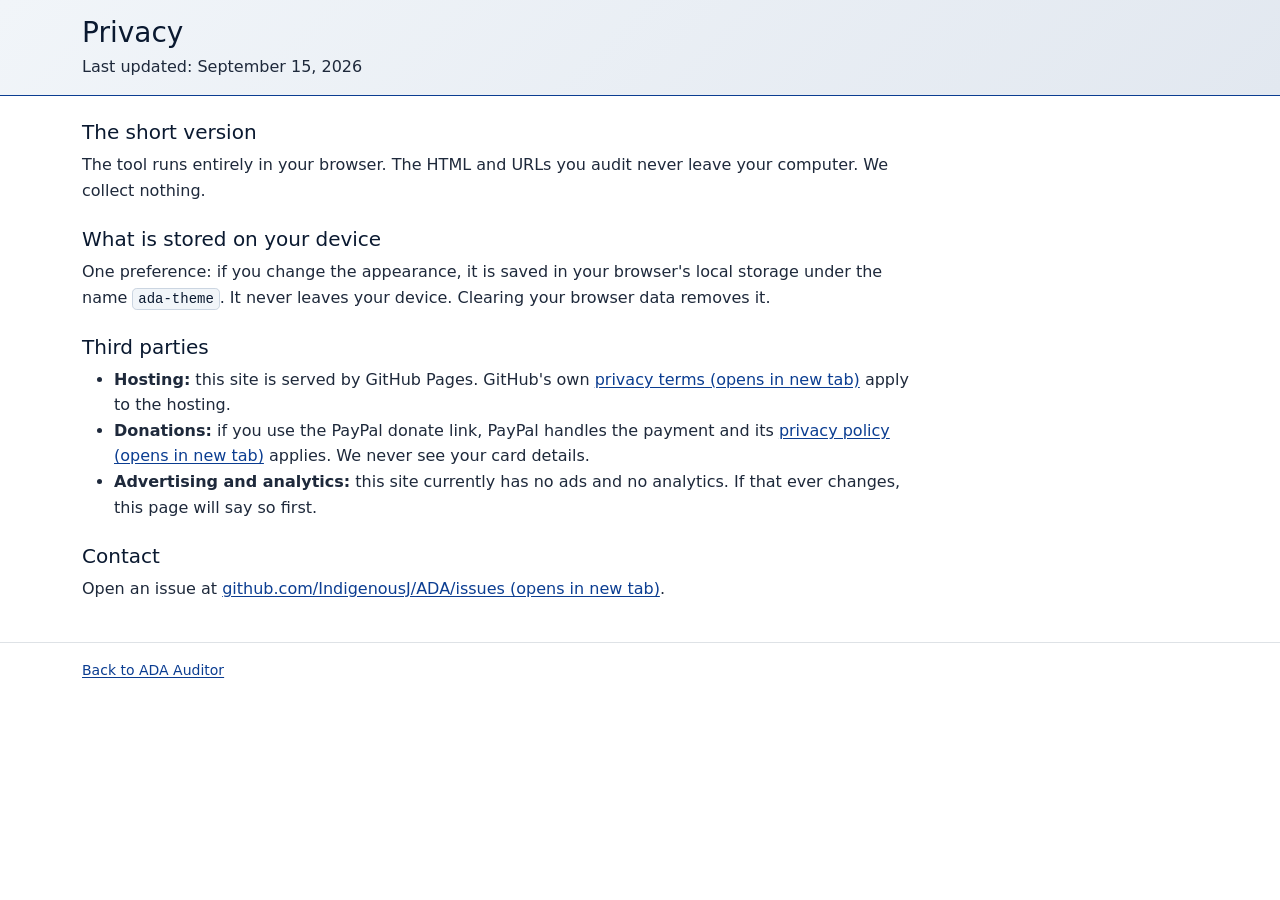
<file: privacy.html>
<!DOCTYPE html>
<html lang="en">
<head>
<meta charset="utf-8">
<meta name="viewport" content="width=device-width, initial-scale=1">
<title>Privacy — ADA Auditor</title>
<meta name="description" content="Privacy information for ADA Auditor: what the tool collects (nothing), what stays in your browser, and which third parties are involved.">
<meta name="robots" content="index,follow">
<link href="https://cdn.jsdelivr.net/npm/bootstrap@5.3.3/dist/css/bootstrap.min.css" rel="stylesheet">
<link rel="stylesheet" href="assets/css/app.css">
</head>
<body>
<a class="skip-link" href="#main">Skip to main content</a>
<header class="border-bottom py-3" style="background:linear-gradient(135deg,#f1f5f9 0%,#e2e8f0 100%);border-color:#0b3d91!important"><div class="container">
<h1 class="h3 mb-1">Privacy</h1>
<p class="mb-0 text-secondary">Last updated: <time datetime="2026-09-15">September 15, 2026</time></p>
</div></header>
<main id="main" class="container py-4" tabindex="-1">
<section aria-labelledby="hShort">
<h2 id="hShort" class="h5">The short version</h2>
<p class="text-secondary">The tool runs entirely in your browser. The HTML and URLs you audit never leave your computer. We collect nothing.</p>
</section>
<section aria-labelledby="hStore" class="mt-4">
<h2 id="hStore" class="h5">What is stored on your device</h2>
<p class="text-secondary">One preference: if you change the appearance, it is saved in your browser's local storage under the name <code>ada-theme</code>. It never leaves your device. Clearing your browser data removes it.</p>
</section>
<section aria-labelledby="hThird" class="mt-4">
<h2 id="hThird" class="h5">Third parties</h2>
<ul class="text-secondary">
<li><strong>Hosting:</strong> this site is served by GitHub Pages. GitHub's own <a href="https://docs.github.com/en/site-policy" target="_blank" rel="noopener">privacy terms (opens in new tab)</a> apply to the hosting.</li>
<li><strong>Donations:</strong> if you use the PayPal donate link, PayPal handles the payment and its <a href="https://www.paypal.com/webapps/mpp/ua/privacy-full" target="_blank" rel="noopener">privacy policy (opens in new tab)</a> applies. We never see your card details.</li>
<li><strong>Advertising and analytics:</strong> this site currently has no ads and no analytics. If that ever changes, this page will say so first.</li>
</ul>
</section>
<section aria-labelledby="hContact" class="mt-4">
<h2 id="hContact" class="h5">Contact</h2>
<p class="text-secondary">Open an issue at <a href="https://github.com/IndigenousJ/ADA/issues" target="_blank" rel="noopener">github.com/IndigenousJ/ADA/issues (opens in new tab)</a>.</p>
</section>
</main>
<footer class="border-top py-3"><div class="container small text-secondary"><a href="index.html">Back to ADA Auditor</a></div></footer>
</body>
</html>
</file>
<file: assets/css/app.css>
﻿:root{--focus:#0b3d91;--ink:#0a1930;--muted:#1e293b;--link:#0b3d91;--code-bg:#f1f5f9}
@media (prefers-reduced-motion:reduce){*{animation:none!important;transition:none!important;scroll-behavior:auto!important}}
html{scroll-behavior:auto}
body{font-size:1rem;line-height:1.6;color:var(--ink);background:#fff;text-align:left}
main p,main li,footer p{max-width:80ch}
p{line-height:1.6;margin-bottom:1rem}
a{color:var(--link)!important;text-decoration:underline!important;text-underline-offset:2px}
a:hover{color:#071f4d!important}
a:visited{color:#4a1d96!important}
.text-secondary,.text-muted{color:var(--muted)!important}
.form-text{color:var(--muted)!important}
.form-control::placeholder{color:#334155!important;opacity:1}
code{background:var(--code-bg);padding:.1rem .3rem;border-radius:.3rem;color:#0a1930!important;border:1px solid #cbd5e1}
.table-light{--bs-table-bg:#e2e8f0;--bs-table-color:#0a1930}
.text-bg-primary,.text-bg-info{background-color:#0b3d91!important;color:#fff!important}
.text-bg-secondary{background-color:#1e293b!important;color:#fff!important}
.text-bg-light{background-color:#fff!important;color:#0a1930!important;border:1px solid #0a1930}
.text-bg-dark{background-color:#0a1930!important;color:#fff!important}
.text-bg-success{background-color:#14532d!important;color:#fff!important}
.text-bg-danger{background-color:#7f1d1d!important;color:#fff!important}
.btn-primary{background-color:#0b3d91!important;border-color:#0b3d91!important;color:#fff!important}
.btn-primary:hover{background-color:#071f4d!important;border-color:#071f4d!important}
.btn-danger{background-color:#7f1d1d!important;border-color:#7f1d1d!important;color:#fff!important}
.btn-warning{background-color:#ffc107!important;border-color:#664d03!important;color:#000!important}
.btn-paypal{background-color:#0070ba!important;border-color:#0070ba!important;color:#fff!important}
.btn-paypal:hover,.btn-paypal:focus{background-color:#014c8c!important;border-color:#014c8c!important;color:#fff!important}
.btn-paypal:visited,.btn-paypal i{color:#fff!important}
header a.btn-paypal,header a.btn-paypal:visited,header a.btn-paypal:hover{color:#fff!important}
.btn-paypal,.btn-paypal:visited,.btn-paypal:hover,.btn-paypal:focus{text-decoration:none!important}
.skip-link{position:absolute;left:-9999px;top:0;background:#fff;color:#000;padding:.75rem 1rem;z-index:2000;font-weight:700;border:3px solid #000}
.skip-link:focus{left:8px;top:8px;outline:3px solid var(--focus);outline-offset:3px}
:focus-visible{outline:3px solid var(--focus)!important;outline-offset:3px;border-radius:4px}
@media (prefers-contrast:more){:focus-visible{outline-width:4px!important}}
@media (forced-colors:active){:focus-visible{outline:3px solid Highlight!important}.skip-link{border:3px solid Highlight}}
button,.btn,select,textarea,input[type="text"],input[type="url"],input[type="search"],input[type="number"],input[type="email"]{min-height:44px}
.btn-sm{min-height:44px;min-width:44px}
input[type="radio"].form-check-input,input[type="checkbox"]:not([role="switch"]).form-check-input{width:1.5rem;height:1.5rem;min-height:0;min-width:0;margin-top:0;flex-shrink:0;accent-color:#0b3d91;cursor:pointer}
.form-check{display:flex;align-items:center;gap:.5rem;min-height:44px;margin-bottom:.25rem}
.form-check-label{display:inline-flex;align-items:center;min-height:44px;padding-left:.25rem;padding-right:.75rem}
.form-switch{display:flex;align-items:center;gap:.5rem;min-height:44px}
.form-switch .form-check-input{width:2.75rem!important;height:1.5rem!important;min-height:0;margin-top:0;flex-shrink:0}
@media (forced-colors:active){input[type="radio"].form-check-input,input[type="checkbox"].form-check-input{forced-color-adjust:auto}}
.evidence{font-family:Consolas,monospace;font-size:.85rem;background:#0a1930;color:#fff;border-radius:.5rem;padding:.6rem .8rem;white-space:pre-wrap;word-break:break-word;max-height:220px;overflow:auto;border:2px solid #fff}
details{border:2px solid #0a1930;border-radius:.6rem;padding:.6rem .9rem;background:#fff}
details+details{margin-top:.6rem}
summary{cursor:pointer;font-weight:700;min-height:44px;display:flex;align-items:center;gap:.5rem}
.table-wrap{max-height:420px;overflow:auto;border:2px solid #0a1930!important}
body[data-theme="contrast-black"]{background:#000!important;color:#ffe600!important}
body[data-theme="contrast-black"] header,body[data-theme="contrast-black"] footer,body[data-theme="contrast-black"] .bg-light{background:#000!important;color:#ffe600!important;border-color:#ffe600!important}
body[data-theme="contrast-black"] .card,body[data-theme="contrast-black"] .border,body[data-theme="contrast-black"] details{background:#000!important;color:#ffe600!important;border-color:#ffe600!important}
body[data-theme="contrast-black"] a,body[data-theme="contrast-black"] code{color:#ffe600!important;background:#000!important}
body[data-theme="pale-yellow"]{background:#ffffe0!important;color:#0a1930!important}
/* Slate-tint header (#f1f5f9 to #e2e8f0), ink #0a1930 ~14:1 AAA.
   Fixes black breadcrumb on the dark blue header (1.4.11/2.4.12) and makes
   the --focus ring (#0b3d91) readable: 8.2:1 on slate (was 1:1 on #0b3d91). */
header h1,header p,header .small,header .breadcrumb-item{color:var(--ink)!important}
header .text-secondary,header .form-text{color:var(--muted)!important}
header a{color:var(--link)!important}
header select,header .form-select{background:#fff;color:var(--ink)!important;border-color:var(--ink)}
header .breadcrumb-item+.breadcrumb-item::before{color:var(--ink)!important}
header{border-bottom:4px solid var(--focus)!important}
</file>
